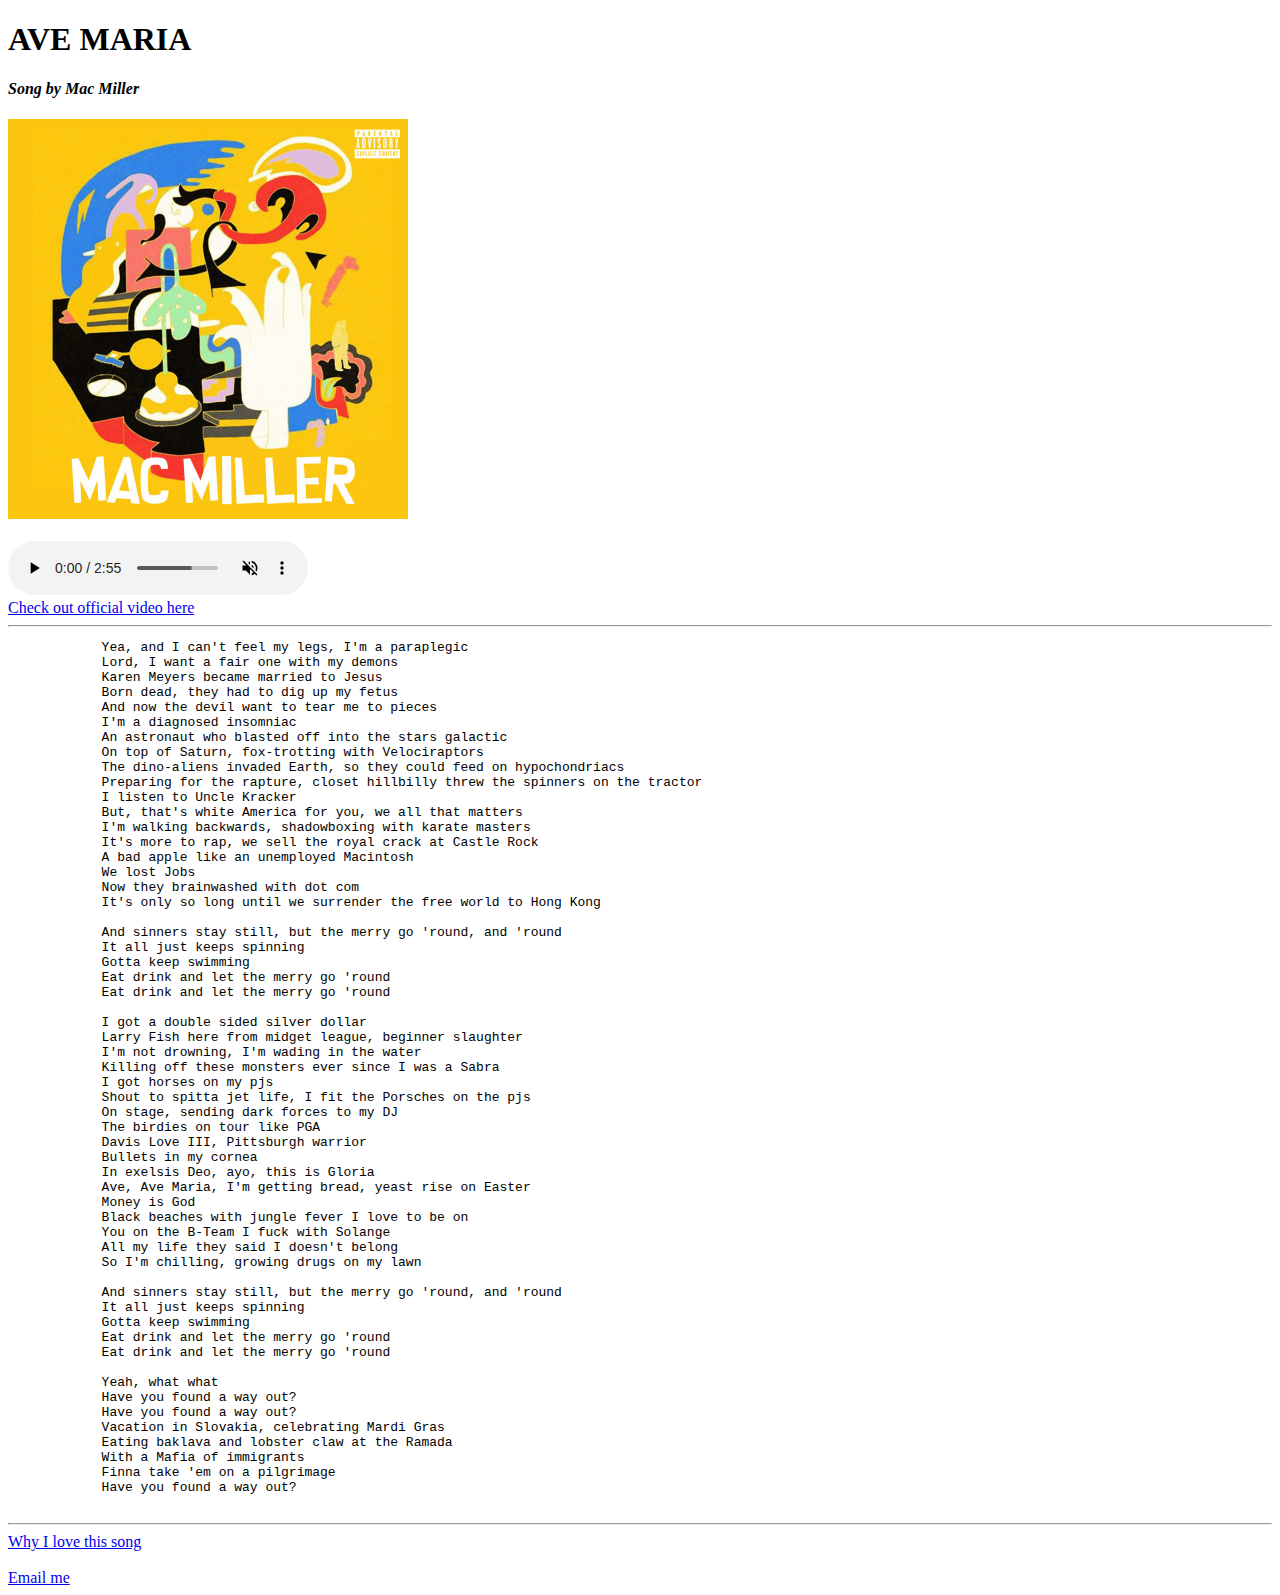
<file: Tasks/index.html>
<!DOCTYPE html>
<html>
    <head>
        <title>Lyrics of my favorite song</title>
    </head>
    <body>
        <h1>AVE MARIA </h1>
        <h4><em>Song by Mac Miller</em></h4>
        <img src="IMAGES/album_cover.jpg"
        width="400px"
        alt="Album cover art">

        <br><br>

        <audio controls autoplay muted loop>
            <source src="AUDIO/Mac Miller - Ave Maria_FfZq9CEnI78.mp3" type="audio/mpeg">
            <source src="AUDIO/Mac Miller - Ave Maria_FfZq9CEnI78.wav" type="wav">
        </audio>

        <br>

        <a href="https://youtu.be/FfZq9CEnI78?si=QFuia0heFV4VL0kN"
        target="_blank"
        title="Clicking this link will redirect to Youtube">
            Check out official video here
        </a>
       
        <hr>

        <pre>
            Yea, and I can't feel my legs, I'm a paraplegic
            Lord, I want a fair one with my demons
            Karen Meyers became married to Jesus
            Born dead, they had to dig up my fetus
            And now the devil want to tear me to pieces
            I'm a diagnosed insomniac
            An astronaut who blasted off into the stars galactic
            On top of Saturn, fox-trotting with Velociraptors
            The dino-aliens invaded Earth, so they could feed on hypochondriacs
            Preparing for the rapture, closet hillbilly threw the spinners on the tractor
            I listen to Uncle Kracker
            But, that's white America for you, we all that matters
            I'm walking backwards, shadowboxing with karate masters
            It's more to rap, we sell the royal crack at Castle Rock
            A bad apple like an unemployed Macintosh
            We lost Jobs
            Now they brainwashed with dot com
            It's only so long until we surrender the free world to Hong Kong
            
            And sinners stay still, but the merry go 'round, and 'round
            It all just keeps spinning
            Gotta keep swimming
            Eat drink and let the merry go 'round
            Eat drink and let the merry go 'round
            
            I got a double sided silver dollar
            Larry Fish here from midget league, beginner slaughter
            I'm not drowning, I'm wading in the water
            Killing off these monsters ever since I was a Sabra
            I got horses on my pjs
            Shout to spitta jet life, I fit the Porsches on the pjs
            On stage, sending dark forces to my DJ
            The birdies on tour like PGA
            Davis Love III, Pittsburgh warrior
            Bullets in my cornea
            In exelsis Deo, ayo, this is Gloria
            Ave, Ave Maria, I'm getting bread, yeast rise on Easter
            Money is God
            Black beaches with jungle fever I love to be on
            You on the B-Team I fuck with Solange
            All my life they said I doesn't belong
            So I'm chilling, growing drugs on my lawn
            
            And sinners stay still, but the merry go 'round, and 'round
            It all just keeps spinning
            Gotta keep swimming
            Eat drink and let the merry go 'round
            Eat drink and let the merry go 'round
            
            Yeah, what what
            Have you found a way out?
            Have you found a way out?
            Vacation in Slovakia, celebrating Mardi Gras
            Eating baklava and lobster claw at the Ramada
            With a Mafia of immigrants
            Finna take 'em on a pilgrimage
            Have you found a way out?
        </pre>

        <hr>

        <a href="whyILikeThisSongSoMuch.html"
        target="_blank">
            Why I love this song
        </a>

        <br><br>

        <a href="mailto:amosprecious45@gmail.com"
        target="_blank">
            Email me
        </a>
    </body>
</html>
</file>
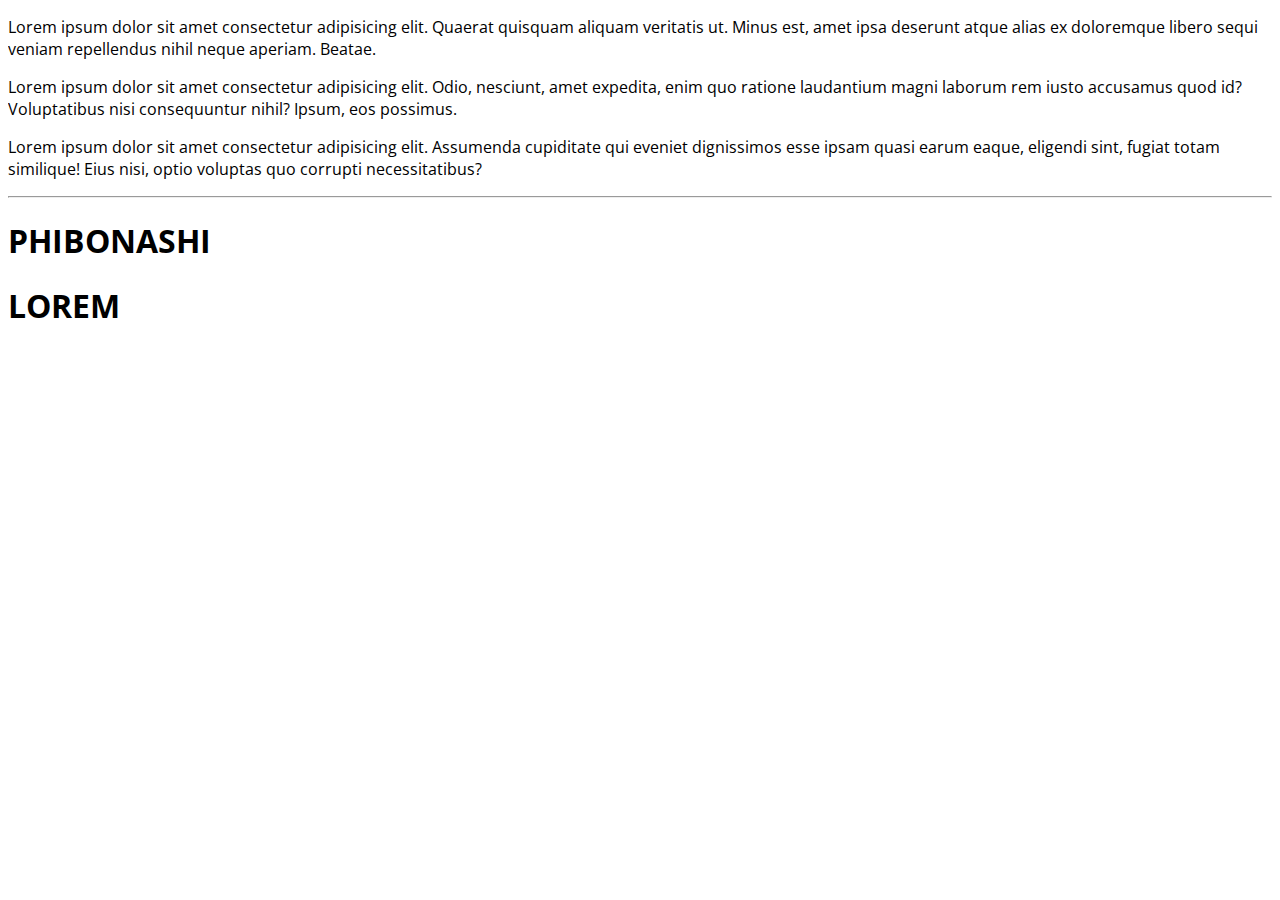
<file: Tasks/Cybersynth 2.0.html>
<!DOCTYPE html>
<html>
    <head>
        <title></title>
        <link rel="preconnect" href="https://fonts.googleapis.com">
        <link rel="preconnect" href="https://fonts.gstatic.com" crossorigin>
        <link href="https://fonts.googleapis.com/css2?family=Open+Sans:wght@300;400;700&display=swap" rel="stylesheet">
        <link rel="stylesheet" href="styles.css">
    </head>
    <body>
        <p id="p1">Lorem ipsum dolor sit amet consectetur adipisicing elit. Quaerat quisquam aliquam veritatis ut. Minus est, amet ipsa deserunt atque alias ex doloremque libero sequi veniam repellendus nihil neque aperiam. Beatae.</p>
        <p id="p2">Lorem ipsum dolor sit amet consectetur adipisicing elit. Odio, nesciunt, amet expedita, enim quo ratione laudantium magni laborum rem iusto accusamus quod id? Voluptatibus nisi consequuntur nihil? Ipsum, eos possimus.</p>
        <p id="p3">Lorem ipsum dolor sit amet consectetur adipisicing elit. Assumenda cupiditate qui eveniet dignissimos esse ipsam quasi earum eaque, eligendi sint, fugiat totam similique! Eius nisi, optio voluptas quo corrupti necessitatibus?</p>
    
        <hr>
        <h1 id="product-name">PHIBONASHI</h1>

        <h1 id="lll">LOREM</h1>
        <div id="bbb"></div>

    
    </body>
</html>
</file>
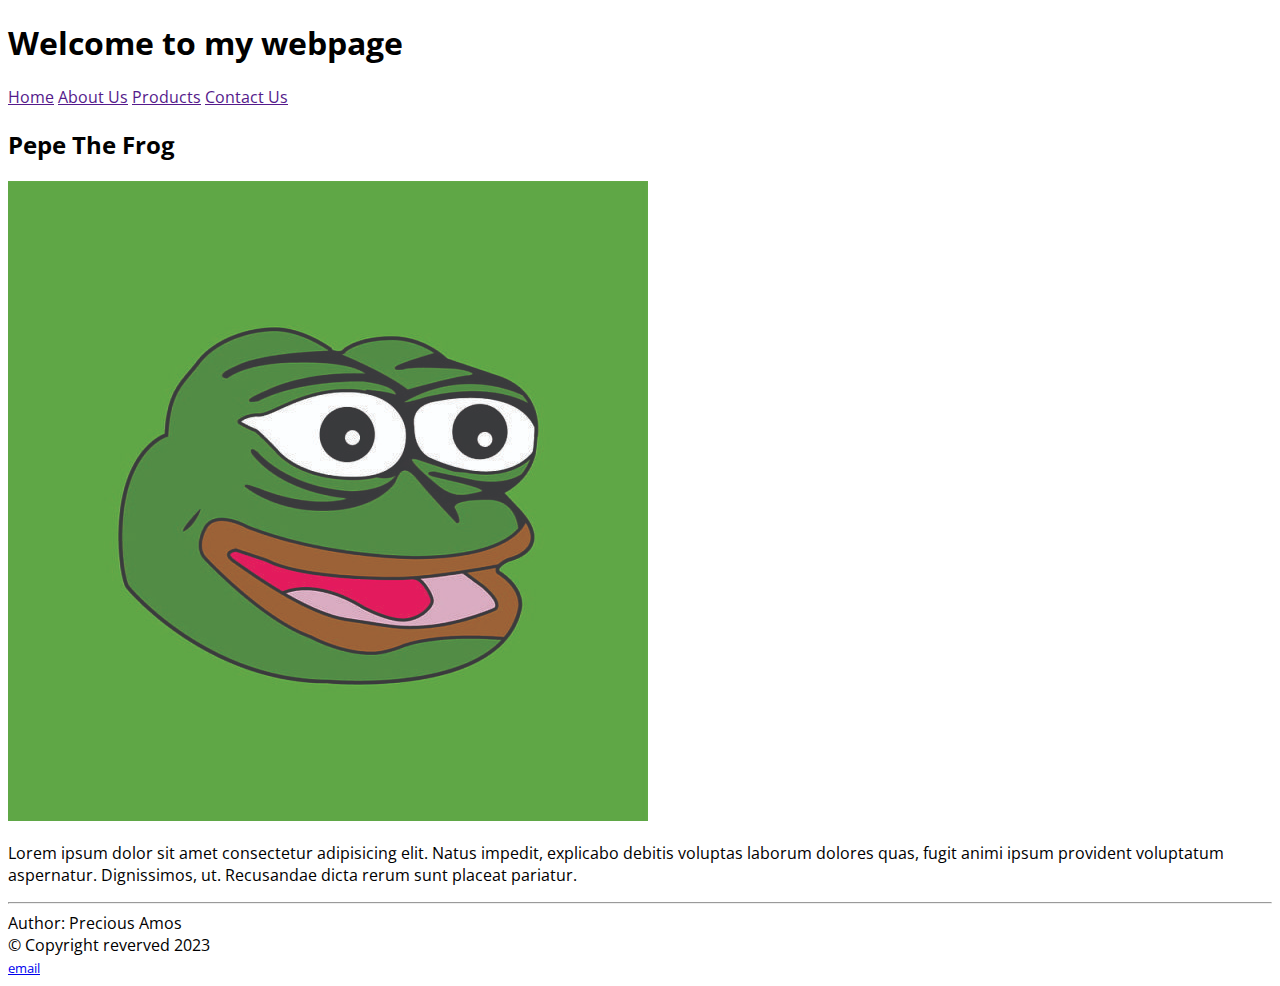
<file: Tasks/Cybersynth.html>
<!DOCTYPE html>
<html>
    <head>
        <title>Portfolio Website</title>
        <link rel="preconnect" href="https://fonts.googleapis.com">
        <link rel="preconnect" href="https://fonts.gstatic.com" crossorigin>
        <link href="https://fonts.googleapis.com/css2?family=Open+Sans:wght@300;400;700&display=swap" rel="stylesheet">
        <link rel="stylesheet" href="styles.css">
    </head>
    <body>
        <header>
            <h1>Welcome to my webpage</h1>
            <a href="">Home</a>
            <a href="">About Us</a>
            <a href="">Products</a>
            <a href="">Contact Us</a>

        </header>

        <main>
            <h2 id="subject-name">Pepe The Frog</h2>
            <a href="https://en.wikipedia.org/wiki/Pepe_the_Frog"
            target="_blank">
                <image src="IMAGES/comrade_favicon.jpg" alt="Pepe the Frog"></image>
            </a>
            <p>Lorem ipsum dolor sit amet consectetur adipisicing elit. Natus impedit, explicabo debitis voluptas laborum dolores quas, fugit animi ipsum provident voluptatum aspernatur. Dignissimos, ut. Recusandae dicta rerum sunt placeat pariatur.</p>



        </main>

        <footer class="footer">
            <hr>
            Author: Precious Amos<br>
            &copy; Copyright reverved 2023<br>
            <small>
                <a href="mailto:xyz@gmail.com"
                target="_blank">
                    email
                </a>
            </small>

        </footer>

    </body>
</html>
</file>
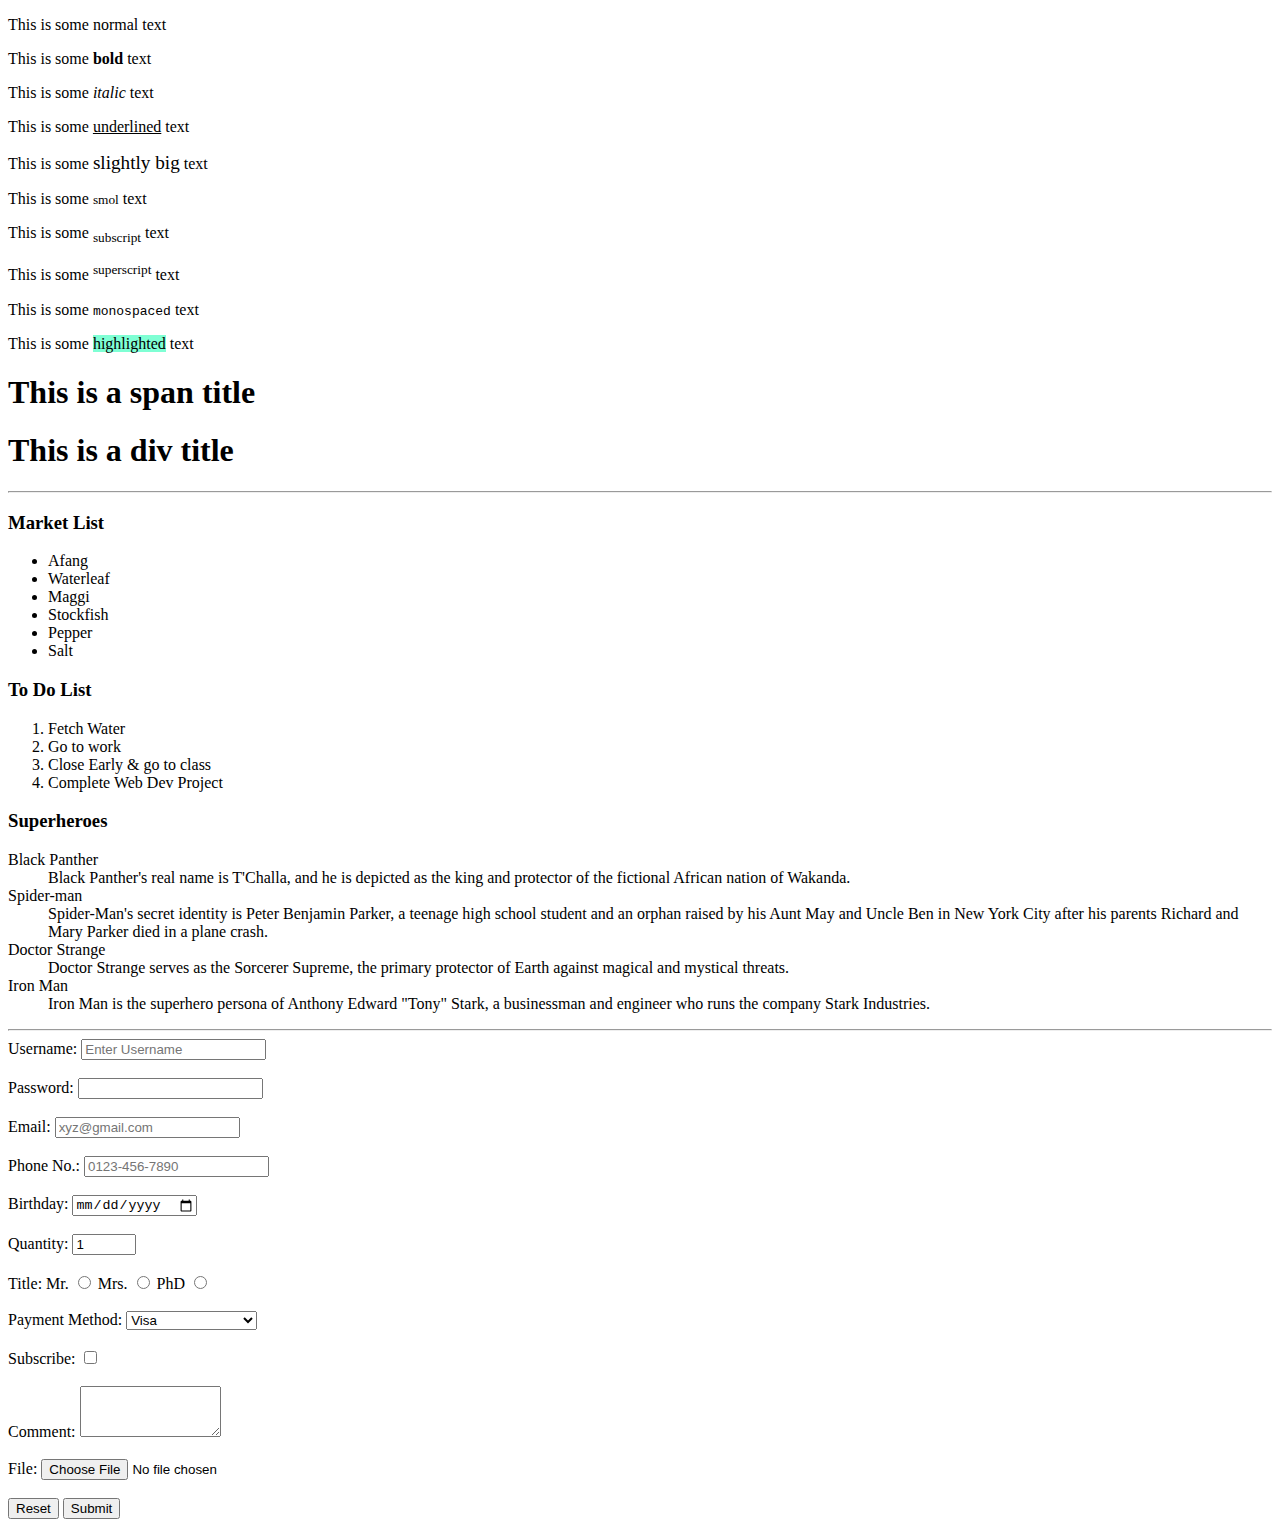
<file: Tasks/extended_practice_file.html>
<!DOCTYPE html>
<html>
    <head>
        <title></title>
    </head>
    <body>
        <p>This is some normal text</P>
        <p>This is some <b>bold</b> text</P>
        <p>This is some <i>italic</i> text</P>
        <P>This is some <u>underlined</u> text</P>
        <P>This is some <big>slightly big</big> text</P>
        <P>This is some <small>smol</small> text</P>
        <P>This is some <sub>subscript</sub> text</P>
        <P>This is some <sup>superscript</sup> text</P>
        <P>This is some <tt>monospaced</tt> text</P>
        <P>This is some <mark style="background-color: aquamarine;">highlighted</mark> text</P>

        <h1>This is a span title</h1>
        <h1>This is a div title</h1>

        <hr>
        <h3>Market List</h3>
        <ul>
            <li>Afang</li>
            <li>Waterleaf</li>
            <li>Maggi</li>
            <li>Stockfish</li>
            <li>Pepper</li>
            <li>Salt</li>
        </ul>

        <h3>To Do List</h3>
        <ol>
            <li>Fetch Water</li>
            <li>Go to work</li>
            <li>Close Early & go to class</li>
            <li>Complete Web Dev Project</li>
        </ol>

        <h3>Superheroes</h3>
        <dl>
            <dt>Black Panther</dt>
            <dd>Black Panther's real name is T'Challa, and he is depicted as the king and protector of the fictional African nation of Wakanda.</dd>

            <dt>Spider-man</dt>
            <dd>Spider-Man's secret identity is Peter Benjamin Parker, a teenage high school student and an orphan raised by his Aunt May and Uncle Ben in New York City after his parents Richard and Mary Parker died in a plane crash.</dd>

            <dt>Doctor Strange</dt>
            <dd>Doctor Strange serves as the Sorcerer Supreme, the primary protector of Earth against magical and mystical threats.</dd>

            <dt>Iron Man</dt>
            <dd>Iron Man is the superhero persona of Anthony Edward "Tony" Stark, a businessman and engineer who runs the company Stark Industries.</dd>
        </dl>

        <hr>

        <form action="" method="post" enctype="multipart/form-data">

            <label for="username">Username:</label>
            <input type="text" id="username" placeholder="Enter Username" minlength="4" maxlength="16">
            <br><br>

            <label for="password">Password:</label>
            <input type="password" id="password"  maxlength="16">
            <br><br>

            <label for="email">Email:</label>
            <input type="email" id="email"  placeholder="xyz@gmail.com"> 
            <br><br>

            <label for="phone">Phone No.:</label>
            <input type="tel" id="phone" required placeholder="0123-456-7890" pattern="[0-9]{4}-[0-9]{3}-[0-9]{4}"> 
            <br><br>

            <label for="bday">Birthday:</label>
            <input type="date" id="bday">
            <br><br>

            <label for="quantity">Quantity:</label>
            <input type="number" id="quantity" value="1" min="1" max="100">
            <br><br>

            <label for="title">Title:</label>
            <label for="mr.">Mr.</label>
            <input type="radio" id="Mr." name="title">

            <label for="mrs.">Mrs.</label>
            <input type="radio" id="Mrs." name="title">

            <label for="phd">PhD</label>
            <input type="radio" id="phd" name="title">
            <br><br>

            <label for="payment">Payment Method:</label>
            <select id="payment">
                <option value="visa">Visa</option>
                <option value="mastercard">Mastercard</option>
                <option value="verve">Verve</option>
                <option value="americanxpress">American Express</option>
            </select>
            <br><br>

            <label for="subscribe">Subscribe:</label>
            <input type="checkbox" id="subscribe">
            <br><br>

            <label for="comment">Comment:</label>
            <textarea id="comment" rows="3" cols="15"></textarea>
            <br><br>

            <label for="file">File:</label>
            <input type="file" id="file" accept="image/png, image/jpeg">



            <br><br>
            <input type="reset">
            <input type="submit">

        </form>

    </body>
</html>
</file>
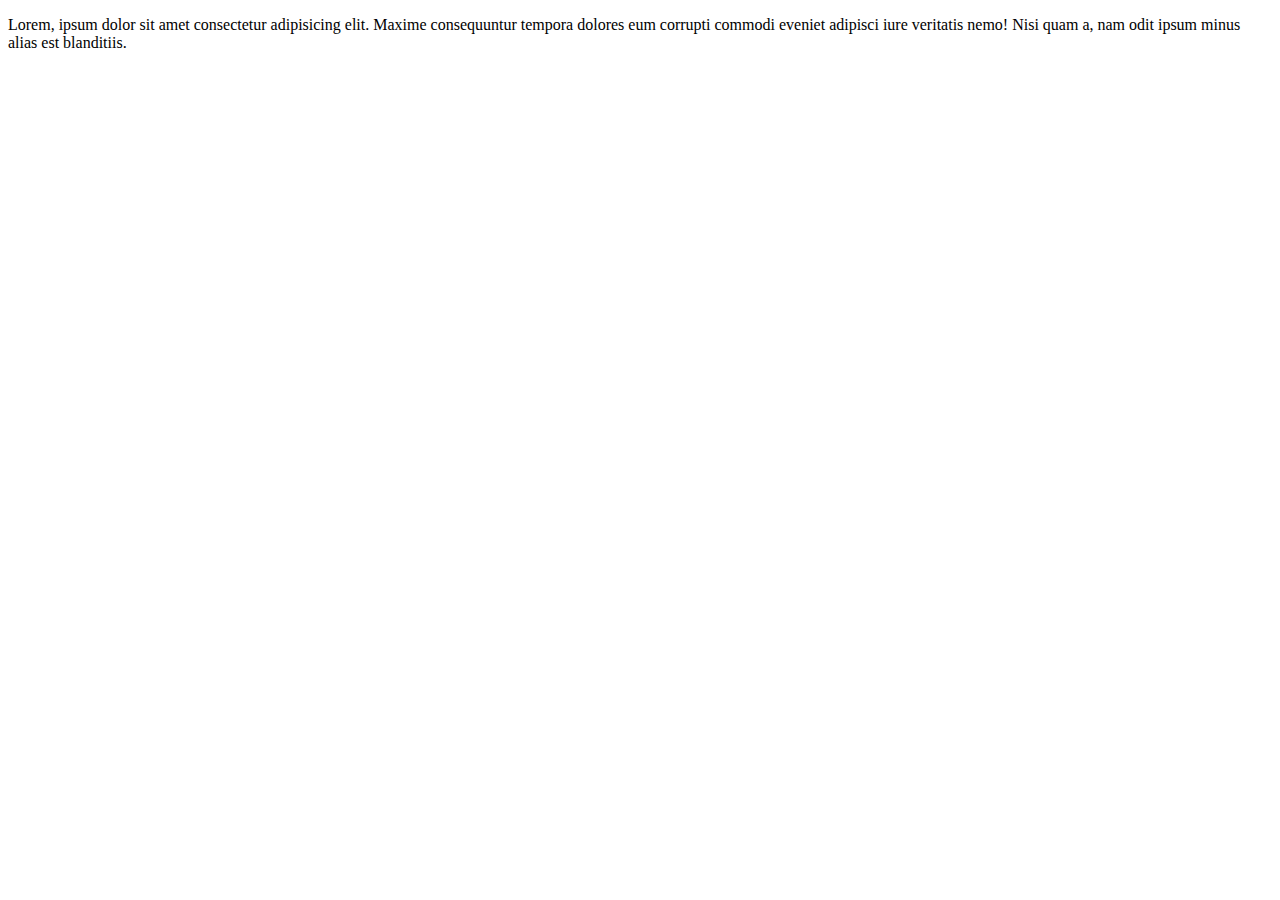
<file: Tasks/whyILikeThisSongSoMuch.html>
<!DOCTYPE html>
<html>
    <head>

    </head>
    <body>
        <p>Lorem, ipsum dolor sit amet consectetur adipisicing elit. Maxime consequuntur tempora dolores eum corrupti commodi eveniet adipisci iure veritatis nemo! Nisi quam a, nam odit ipsum minus alias est blanditiis.</p>
    </body>
</html>
</file>
<file: Tasks/styles.css>
body {
    font-family: 'Open Sans', 'Gill Sans', 'Gill Sans MT', Calibri, 'Trebuchet MS', sans-serif;
    font-size: 1em;
}
</file>
